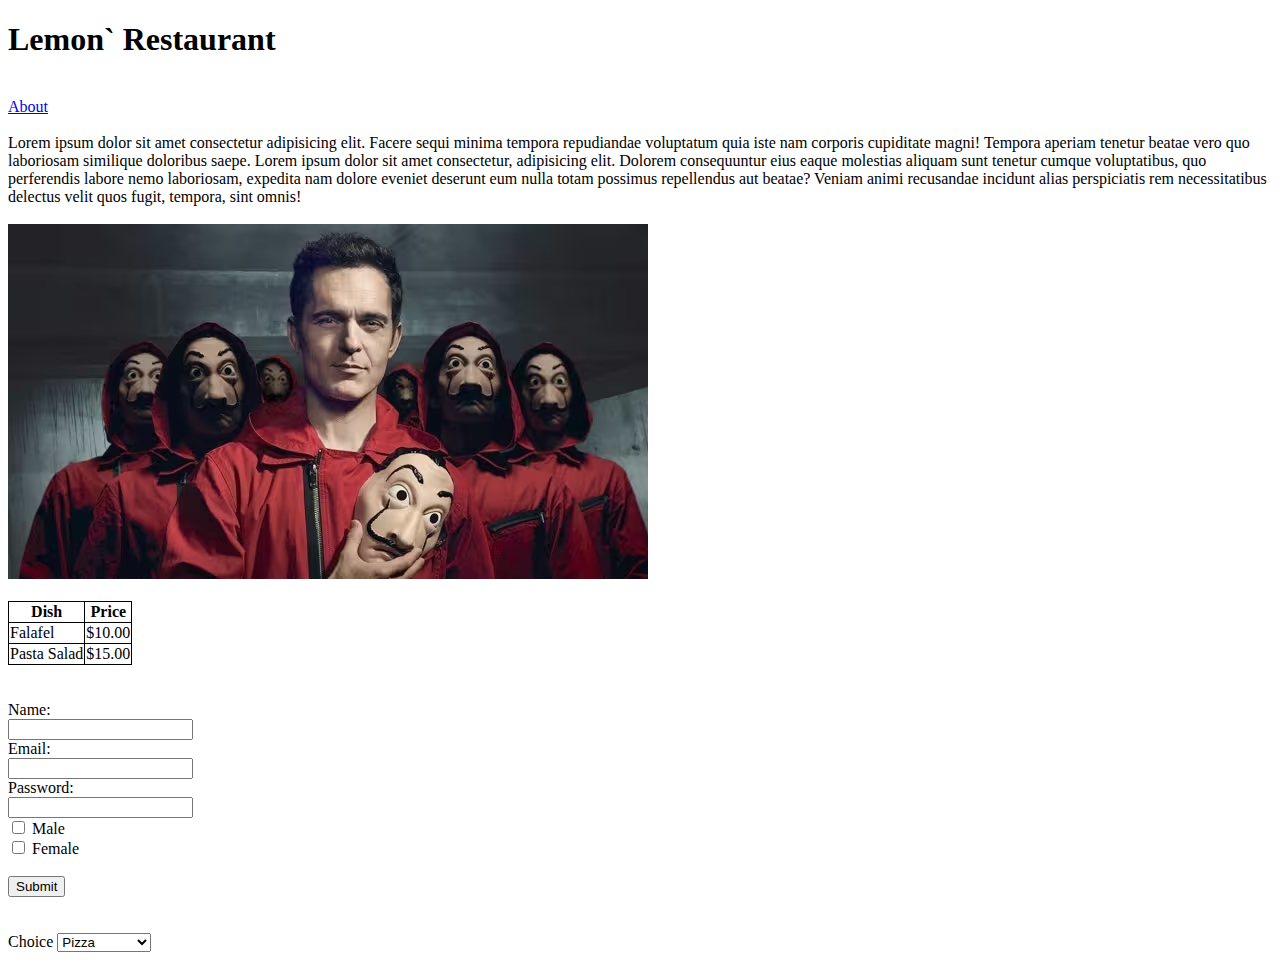
<file: Learning/Practice/index.html>
<!DOCTYPE html>
<html lang="en">

<head>
    <meta charset="UTF-8">
    <meta name="viewport" content="width=device-width, initial-scale=1.0">
    <title>Lemon` Restaurant</title>
</head>

<body>
    <h1>
        Lemon` Restaurant
    </h1>
    <br>
    <a href="file2.html">About</a><br><br>
    <p1>Lorem ipsum dolor sit amet consectetur adipisicing elit. Facere sequi minima tempora repudiandae voluptatum quia
        iste nam corporis cupiditate magni! Tempora aperiam tenetur beatae vero quo laboriosam similique doloribus
        saepe.
        Lorem ipsum dolor sit amet consectetur, adipisicing elit. Dolorem consequuntur eius eaque molestias aliquam sunt
        tenetur cumque voluptatibus, quo perferendis labore nemo laboriosam, expedita nam dolore eveniet deserunt eum
        nulla totam possimus repellendus aut beatae? Veniam animi recusandae incidunt alias perspiciatis rem
        necessitatibus delectus velit quos fugit, tempora, sint omnis!
    </p1>

    <br><br>
    <img src="../Practice/images/berlin.avif" alt="Money Heist Berlin">
    <br><br>

    <style>
        table,
        th,
        td {
            border: 1px solid black;
            border-collapse: collapse;
        }
    </style>

    <!--Tables in html-->
    <table>
        <tr>
            <th>Dish</th>
            <th>Price</th>
        </tr>
        <tr>
            <td>Falafel</td>
            <td> $10.00</td>
        </tr>
        <tr>
            <td>Pasta Salad</td>
            <td> $15.00</td>
        </tr>
    </table>
    <br><br>
    <!-- Forms in html -->
    <form action="" , method="post">
        <label for="name">Name:</label><br>
        <input type="text" id="name" name="name"><br>
        <label for="email">Email:</label><br>
        <input type="text" id="email" name="email"><br>

        <label for="password">Password:</label><br>
        <input type="password" id="password" name="password"><br>

        <input type="checkbox" name="male" value="Male">
        <label for="male">Male</label><br>
        <input type="checkbox" name="female" value="Female">
        <label for="female">Female</label>
        <br><br>
        <input type="submit" value="Submit">
    </form>

    <br><br>
    <!-- Drop down list -->
    <label for="choice"> Choice </label>
    <select name="food" id="choice">
        <option value="pizza">Pizza</option>
        <option value="burger">Burger</option>

        <option value="falafel">Falafel</option>
        <option value="pasta salad">Pasta Salad</option>
        <option value="fries">Fries</option>

    </select>

</body>

</html>
</file>
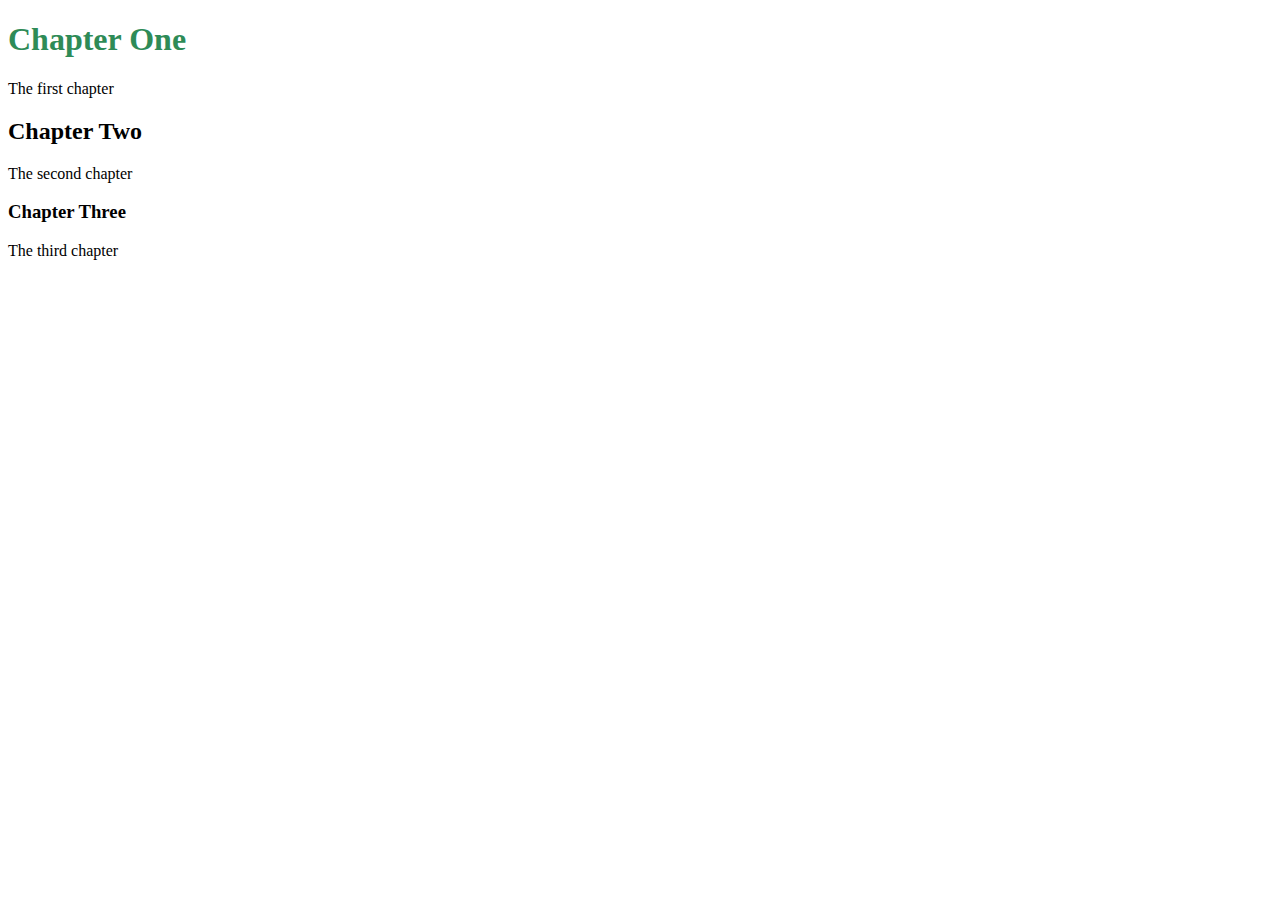
<file: Learning/Practice/basic.html>
<!DOCTYPE html>
<html lang="en">
<head>
    <meta charset="UTF-8">
    <meta name="viewport" content="width=device-width, initial-scale=1.0">
    <title>Basics of CSS</title>
    <link rel="stylesheet" href="style.css">
</head>
<body>
    <h1 id = "header1">Chapter One</h1>
    <p>The first chapter</p>
    <h2>Chapter Two</h2>
    <p>The second chapter</p>
    <h3>Chapter Three</h3>
    <p>The third chapter</p>
    
</body>
</html>
</file>
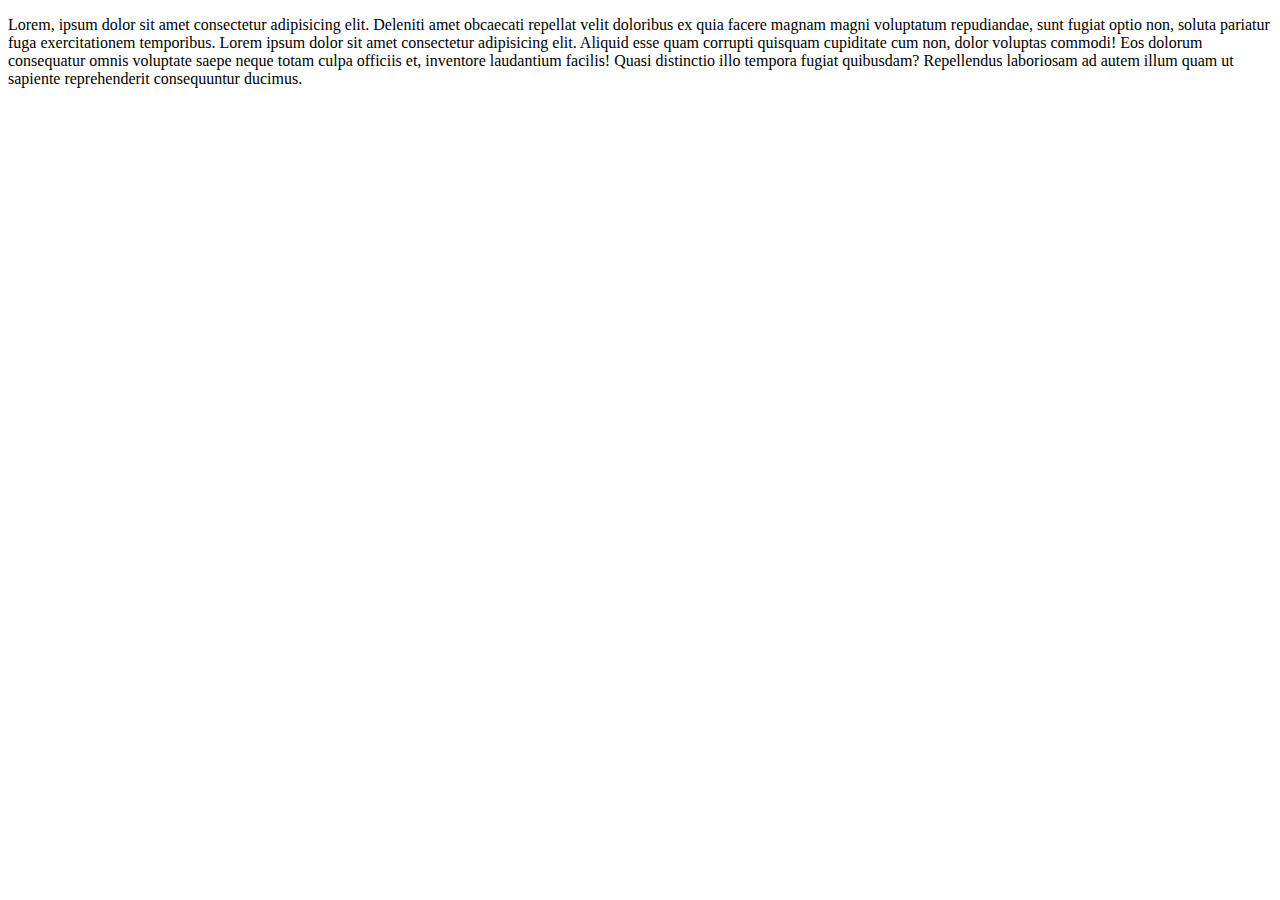
<file: Learning/Practice/file2.html>
<!DOCTYPE html>
<html lang="en">

<head>
    <meta charset="UTF-8">
    <meta name="viewport" content="width=device-width, initial-scale=1.0">
    <title>Lemon` Restaurant</title>
</head>

<body>
    <p>Lorem, ipsum dolor sit amet consectetur adipisicing elit. Deleniti amet obcaecati repellat velit doloribus ex
        quia facere magnam magni voluptatum repudiandae, sunt fugiat optio non, soluta pariatur fuga exercitationem
        temporibus.
        Lorem ipsum dolor sit amet consectetur adipisicing elit. Aliquid esse quam corrupti quisquam cupiditate cum non,
        dolor voluptas commodi! Eos dolorum consequatur omnis voluptate saepe neque totam culpa officiis et, inventore
        laudantium facilis! Quasi distinctio illo tempora fugiat quibusdam? Repellendus laboriosam ad autem illum quam
        ut sapiente reprehenderit consequuntur ducimus.
    </p>
</body>

</html>
</file>
<file: Learning/Practice/style.css>
h1{
    color: purple;

}

#header1{
    color: seagreen;
}
</file>
